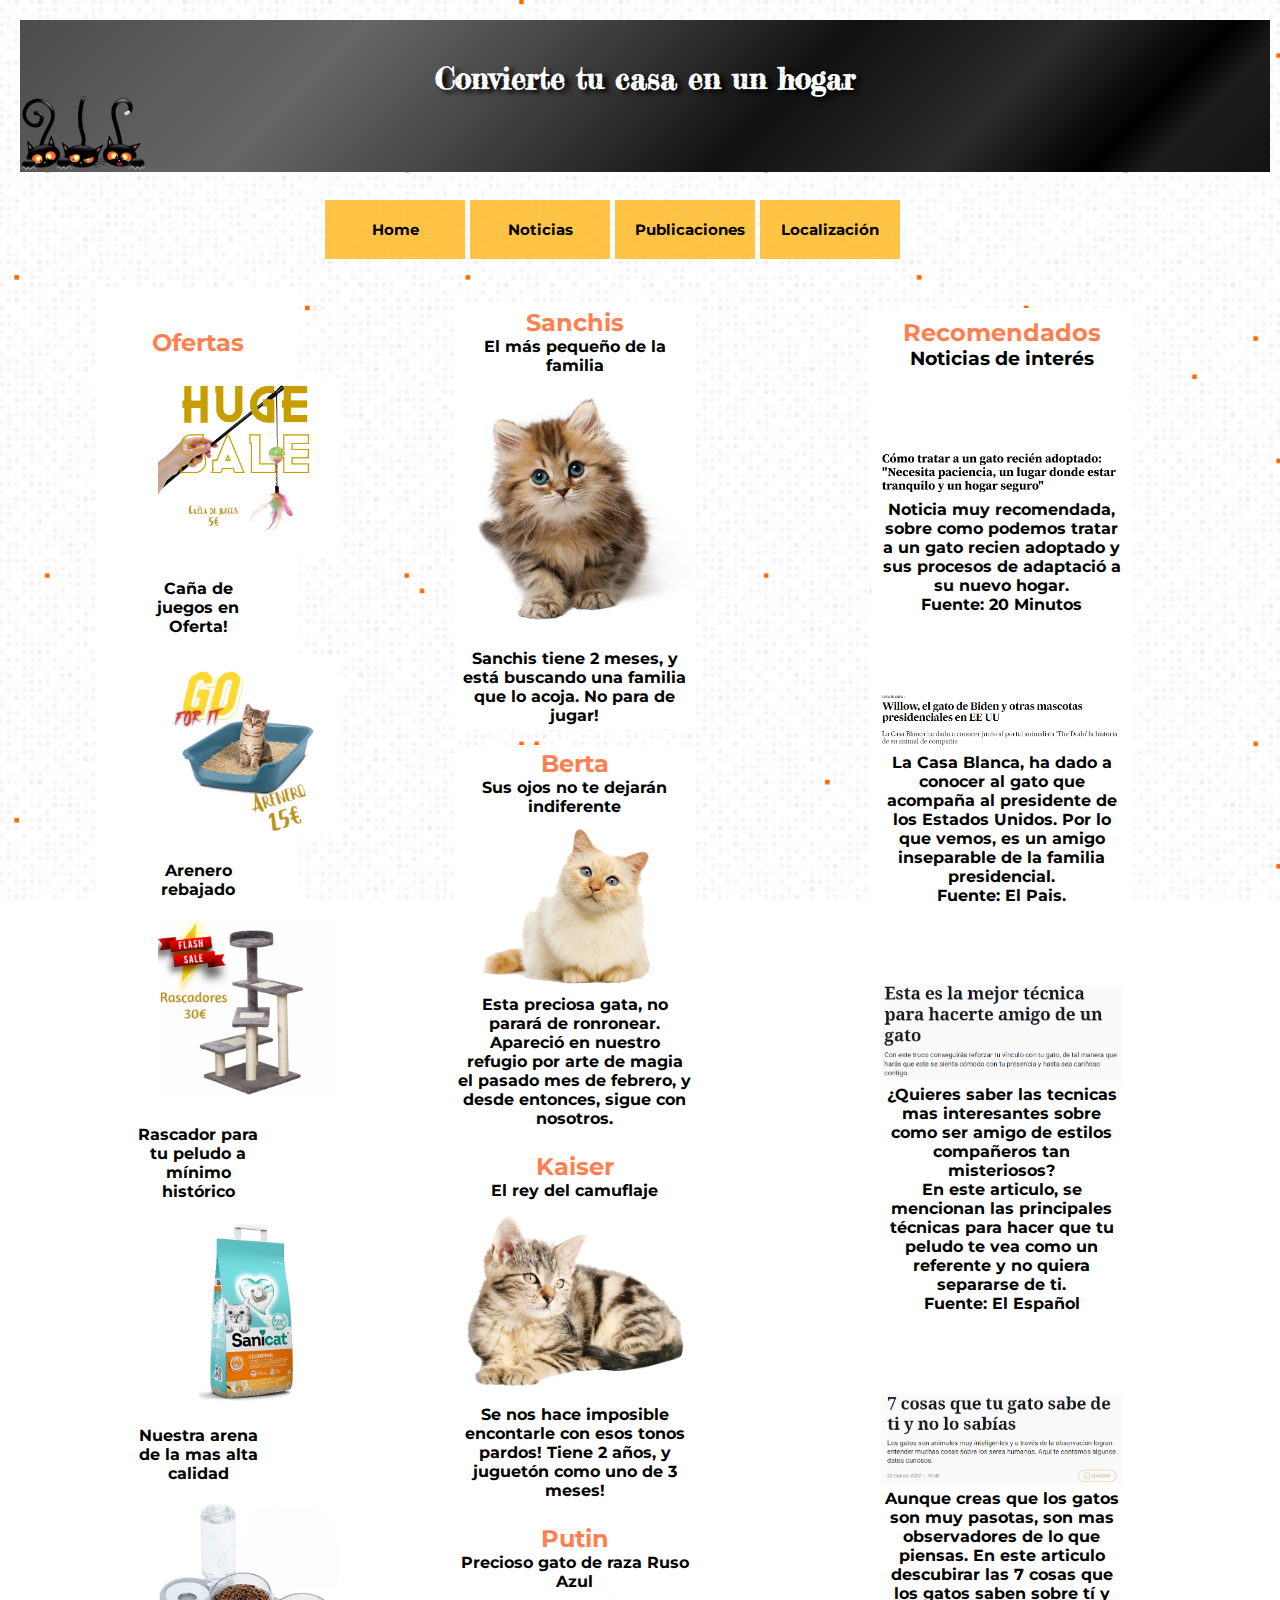
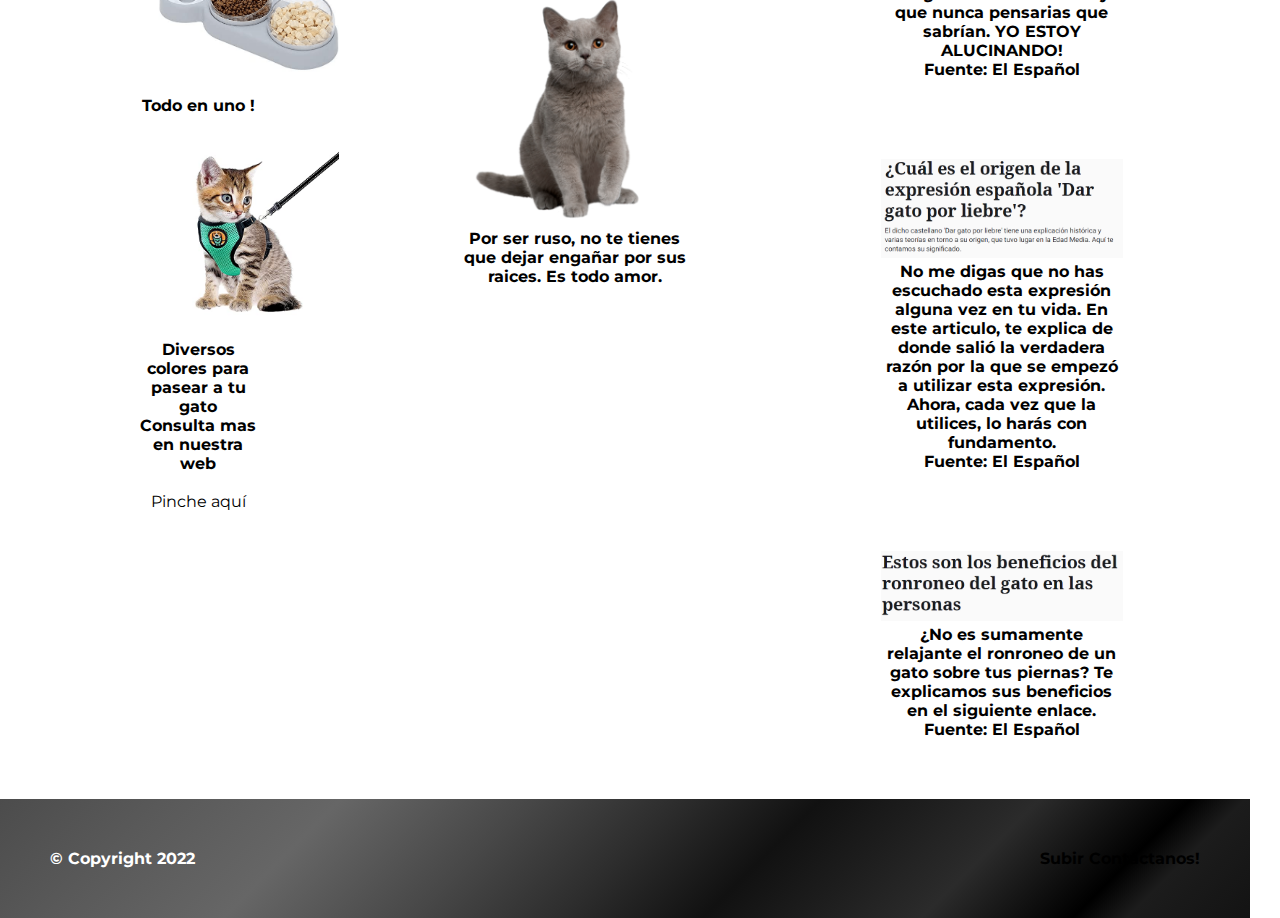
<file: index.html>
<!DOCTYPE html>
<html lang="en">
<head>
    <meta charset="UTF-8">
    <meta name="viewport" content="width=device-width, initial-scale=1.0">
    <!-- Importamos hoja de estilos de las librerias de GOOGLE FONTS-->
    <link rel ="stylesheet" href="css/style.css">
    <link rel="preconnect" href="https://fonts.googleapis.com">
    <link rel="preconnect" href="https://fonts.gstatic.com" crossorigin>
    <link href="https://fonts.googleapis.com/css2?family=Montserrat:wght@300&family=Rubik+Puddles&display=swap" rel="stylesheet">
    <link rel="preconnect" href="https://fonts.googleapis.com">
    <link rel="preconnect" href="https://fonts.gstatic.com" crossorigin>
    <link href="https://fonts.googleapis.com/css2?family=Fredericka+the+Great&display=swap" rel="stylesheet">
    <!--Agregamos un favicon personalizado-->
    <link rel="shortcut icon" href="/Pictures/favicon.png">
    <!--Titulo de nuestra página Web-->
<title>AdoptCat</title>
</head>
<body>
   <!--Titulo principal de la pagina y logo-->
    <header>
        <h1 id="titulo">Convierte tu casa en un hogar
            <div class="logo">
                <img src="/Pictures/Logo.png" alt="logo"/>
            </div>
        </h1>  
    </header>    
    <!--Declaracion de la barra de navegación-->
    <div class="barra">
            <nav class ="navegacion">
                <ul id ="menu">
                    <li><a href="/index.html">Home</a>
                     <ul>
                        <li><a href="/info.html">Quienes somos</a></li>
                        <li><a href="/area.html">Areas de actuación</a></li>
                        <li><a href="/contacto.html">Contacto</a></li>
                     </ul>
                    </li>
                    <li><a href="#">Noticias</a></li>
                    <li><a href="#">Publicaciones</a></li>
                    <li><a href="#">Localización</a></li>
                </ul>
            </nav>
    </div>

 <!--Creación del lado izquierdo ASIDE-->
 <section class="padre">
        <aside class="lado_izquierdo">
            <h2>Ofertas</h2>
                <img src="/Pictures/caña.png" alt="juguete"/>
                    <p>Caña de juegos en Oferta!</p>
                <img src ="/Pictures/arenero.png" alt="arenero">
                    <p>Arenero rebajado</p>
                <img src="/Pictures/rascador.png" alt="rascador">
                    <p>Rascador para tu peludo a mínimo histórico</p>
                <img src="/Pictures/arena.png" alt ="arena">
                    <p>Nuestra arena de la mas alta calidad</p>
                <img src ="/Pictures/comedero.png" alt ="comedero">
                    <p>Todo en uno !</p>
                <img src ="Pictures/correa.png" alt="correa">
                    <p>Diversos colores para pasear a tu gato</p>
                <p>Consulta mas en nuestra web</p>
                <a href="https://es.aliexpress.com/af/juguetes-gatos.html?d=y&origin=n&SearchText=juguetes+gatos&catId=0&spm=a2g0o.home.1000002.0&initiative_id=SB_20220425234603"><br>Pinche aquí</a>
        </aside>
    

     <!--Contenido principal de la página-->
<section class="contenido">
             <article class="gato">
            <h2>Sanchis</h2>
                 <p>El más pequeño de la familia</p>
                <img class ="image" src="/Pictures/Gato2.png" alt="Acogida1"/>
            <p>Sanchis tiene 2 meses, y está buscando una familia que lo acoja.
                No para de jugar!
            </p>
             </article>
             <article class="gato">
            <h2>Berta</h2>
                 <p>Sus ojos no te dejarán indiferente</p>
                 <img class ="image" src="/Pictures/Gato3.png" alt="Acogida2"/>
            <p>Esta preciosa gata, no parará de ronronear.
                Apareció en nuestro refugio por arte de magia el pasado mes de febrero,
                y desde entonces, sigue con nosotros.
            </p>
            </article>
            <article class="gato">
            <h2>Kaiser</h2>
                 <p>El rey del camuflaje</p>
                 <img class ="image" src="/Pictures/gato4.png" alt="Acogida3"/>
            <p>Se nos hace imposible encontarle con esos tonos pardos!
                Tiene 2 años, y juguetón como uno de 3 meses!
            </p>
            </article>
            <article class="gato">
            <h2>Putin</h2>
                 <p>Precioso gato de raza Ruso Azul</p>
                 <img class ="image" src="Pictures/Gato5.png" alt="Acogida4"/>
            <p>Por ser ruso, no te tienes que dejar engañar por sus raices.
                Es todo amor.
            </p>
            </article> 
         </section>
    
    <!--Creación del lado derecho de ASIDE-->
        <aside class="lado_derecho">
            <h2>Recomendados</h2>
                <h3>Noticias de interés</h3>
                    <img src="/Pictures/noticia1.png" alt="noticia">
                        <p>Noticia muy recomendada, sobre como podemos tratar 
                            a un gato recien adoptado y sus procesos de adaptació
                            a su nuevo hogar.<br>
                            <a href="https://www.20minutos.es/noticia/4984042/0/como-tratar-a-un-gato-recien-adoptado/">Fuente: 20 Minutos</a>
                        </p>
                    <img src="/Pictures/gatoBiden.png" alt ="noticia"/>
                        <p>La Casa Blanca, ha dado a conocer al gato que acompaña al presidente 
                            de los Estados Unidos.
                            Por lo que vemos, es un amigo inseparable de la familia presidencial.<br>
                            <a href="https://elpais.com/videos/2022-04-13/willow-el-gato-de-biden-y-otras-mascotas-presidenciales-en-ee-uu.html">Fuente: El Pais.</a>
                        </p>
                    <img src="/Pictures/tecnicas.png" alt="noticia"/>
                        <p>¿Quieres saber las tecnicas mas interesantes sobre como ser amigo de estilos
                            compañeros tan misteriosos?<br>
                            En este articulo, se mencionan las principales técnicas para hacer que tu peludo
                            te vea como un referente y no quiera separarse de ti.<br>
                            <a href="https://www.elespanol.com/curiosidades/mascotas/mejor-tecnica-truco-hacerte-amigo-gato-estudios-cientificos/665933506_0.html">Fuente: El Español</a>
                        </p>
                    <img src="/Pictures/cosas_sobre_ti.png" alt="noticia"/>
                        <p>Aunque creas que los gatos son muy pasotas, son mas observadores
                            de lo que piensas.
                            En este articulo descubirar las 7 cosas que los gatos saben sobre tí y que nunca pensarias que sabrían.
                            YO ESTOY ALUCINANDO!<br>
                            <a href="https://www.elespanol.com/curiosidades/mascotas/cosas-gato-sabe-sobre-humanos-duenos/658934193_0.html">Fuente: El Español</a>
                        </p>
                    <img src= "/Pictures/gato_liebre.png" alt="noticia"/>
                        <p>No me digas que no has escuchado esta expresión alguna vez en tu vida.
                            En este articulo, te explica de donde salió la verdadera razón por la que
                            se empezó a utilizar esta expresión. Ahora, cada vez que la utilices, lo harás con fundamento.<br>
                            <a href="https://www.elespanol.com/curiosidades/lenguaje/cual-origen-expresion-espanola-dar-gato-liebre-significado/654684634_0.html">Fuente: El Español</a>
                        </p>
                    <img src="/Pictures/ronroneo.png" alt ="noticia"/>
                        <p>¿No es sumamente relajante el ronroneo de un gato sobre tus piernas?
                            Te explicamos sus beneficios en el siguiente enlace.<br>
                            <a href="https://www.elespanol.com/curiosidades/mascotas/beneficios-ronroneo-gato-personas-salud/652434882_0.html">Fuente: El Español</a>
                        </p>
        </aside>
    
    
</section>
</body>
    <!--Declaracion del pie de página-->
<footer>
    <section>
        <a href="#titulo">Subir</a>
        <a href="mailto:dgonzalez.ramiro@gmail.com">Contáctanos!</a>
    </section>
    <!--Copyright adicional-->
    <p>&#169 Copyright 2022</p>
</footer>
</html>
</file>
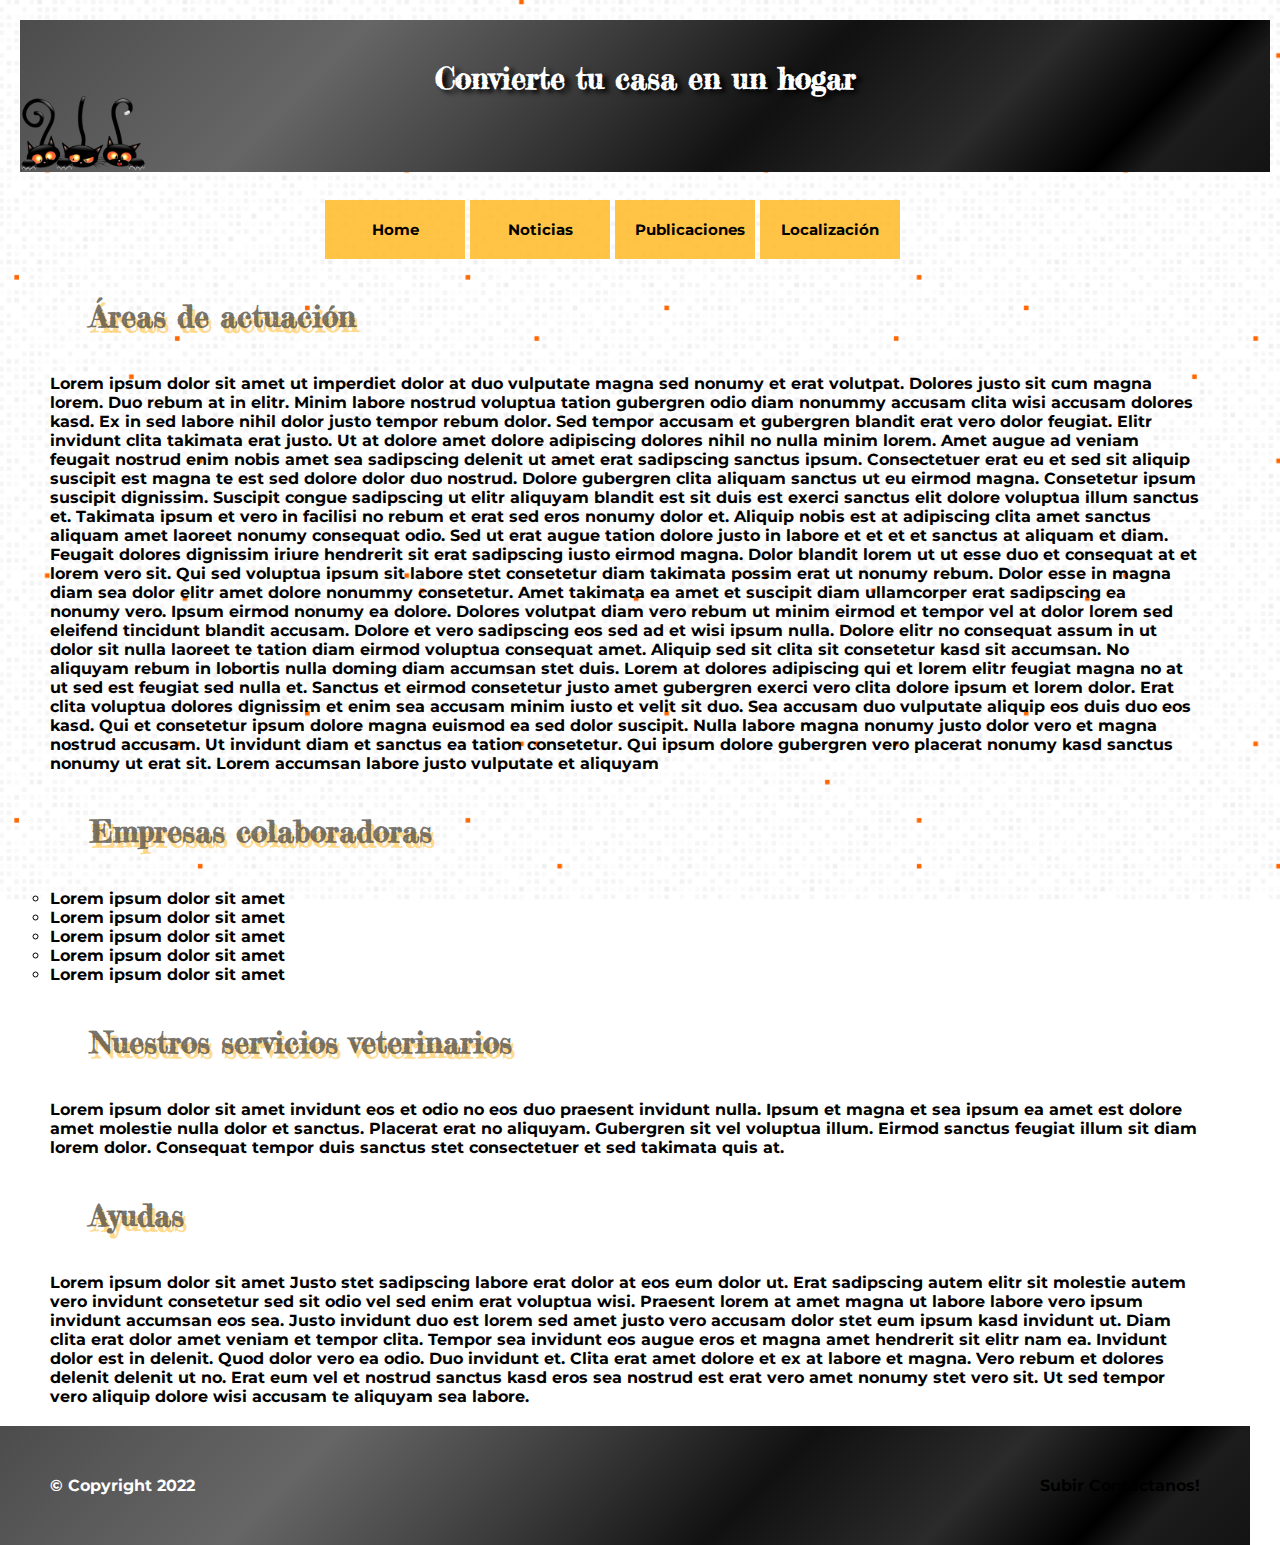
<file: area.html>
<!DOCTYPE html>
<html lang="en">
<head>
    <meta charset="UTF-8">
    <meta name="viewport" content="width=device-width, initial-scale=1.0">
    <!-- Importamos hoja de estilos de las librerias de GOOGLE FONTS-->
    <link rel ="stylesheet" href="css/style.css">
    <link rel="preconnect" href="https://fonts.googleapis.com">
    <link rel="preconnect" href="https://fonts.gstatic.com" crossorigin>
    <link href="https://fonts.googleapis.com/css2?family=Montserrat:wght@300&family=Rubik+Puddles&display=swap" rel="stylesheet">
    <link rel="preconnect" href="https://fonts.googleapis.com">
    <link rel="preconnect" href="https://fonts.gstatic.com" crossorigin>
    <link href="https://fonts.googleapis.com/css2?family=Fredericka+the+Great&display=swap" rel="stylesheet">
    <!--Agregamos un favicon personalizado a nuestra página-->
    <link rel="shortcut icon" href="/Pictures/favicon.png">
    <!--Titulo de nuestra página Web-->

    <title>AdoptCat</title>
</head>

<body class ="area">
    <header>
        <h1 id="titulo">Convierte tu casa en un hogar
            <div class="logo">
                <img src="/Pictures/Logo.png"/>
            </div>
        </h1>      
    </header>
    <div class="barra">
        <nav class ="navegacion">
            <ul id ="menu">
                <li><a href="/index.html">Home</a>
                 <ul>
                    <li><a href="/info.html">Quienes somos</a></li>
                    <li><a href="/area.html">Areas de actuación</a></li>
                    <li><a href="/contacto.html">Contacto</a></li>
                 </ul>
                </li>
                <li><a href="#">Noticias</a></li>
                <li><a href="#">Publicaciones</a></li>
                <li><a href="#">Localización</a></li>
            </ul>
        </nav>
    </div>
    <section class="area_actuacion">
        <h1>Áreas de actuación</h1>
        <p>Lorem ipsum dolor sit amet ut imperdiet dolor at duo vulputate magna sed nonumy et erat volutpat. Dolores justo sit cum magna lorem. Duo rebum at in elitr. 
            Minim labore nostrud voluptua tation gubergren odio diam nonummy accusam clita wisi accusam dolores kasd. Ex in sed labore nihil dolor justo tempor rebum dolor.
            Sed tempor accusam et gubergren blandit erat vero dolor feugiat. Elitr invidunt clita takimata erat justo. Ut at dolore amet dolore adipiscing dolores nihil no nulla minim lorem.
            Amet augue ad veniam feugait nostrud enim nobis amet sea sadipscing delenit ut amet erat sadipscing sanctus ipsum. 
            Consectetuer erat eu et sed sit aliquip suscipit est magna te est sed dolore dolor duo nostrud. Dolore gubergren clita aliquam sanctus ut eu eirmod magna. 
            Consetetur ipsum suscipit dignissim. Suscipit congue sadipscing ut elitr aliquyam blandit est sit duis est exerci sanctus elit dolore voluptua illum sanctus et. 
            Takimata ipsum et vero in facilisi no rebum et erat sed eros nonumy dolor et. Aliquip nobis est at adipiscing clita amet sanctus aliquam amet laoreet nonumy consequat odio. 
            Sed ut erat augue tation dolore justo in labore et et et et sanctus at aliquam et diam. Feugait dolores dignissim iriure hendrerit sit erat sadipscing iusto eirmod magna.
            Dolor blandit lorem ut ut esse duo et consequat at et lorem vero sit. Qui sed voluptua ipsum sit labore stet consetetur diam takimata possim erat ut nonumy rebum. Dolor esse in magna diam sea dolor elitr amet dolore nonummy consetetur.
            Amet takimata ea amet et suscipit diam ullamcorper erat sadipscing ea nonumy vero. Ipsum eirmod nonumy ea dolore. Dolores volutpat diam vero rebum ut minim eirmod et tempor vel at dolor lorem sed eleifend tincidunt blandit accusam. 
            Dolore et vero sadipscing eos sed ad et wisi ipsum nulla. Dolore elitr no consequat assum in ut dolor sit nulla laoreet te tation diam eirmod voluptua consequat amet. Aliquip sed sit clita sit consetetur kasd sit accumsan. No aliquyam rebum in lobortis nulla doming diam accumsan stet duis.
            Lorem at dolores adipiscing qui et lorem elitr feugiat magna no at ut sed est feugiat sed nulla et. Sanctus et eirmod consetetur justo amet gubergren exerci vero clita dolore ipsum et lorem dolor. Erat clita voluptua dolores dignissim et enim sea accusam minim iusto et velit sit duo. 
            Sea accusam duo vulputate aliquip eos duis duo eos kasd. Qui et consetetur ipsum dolore magna euismod ea sed dolor suscipit. Nulla labore magna nonumy justo dolor vero et magna nostrud accusam. Ut invidunt diam et sanctus ea tation consetetur. Qui ipsum dolore gubergren vero placerat nonumy kasd sanctus nonumy ut erat sit. Lorem accumsan labore justo vulputate et aliquyam </p>
        <h1>Empresas colaboradoras</h1>
            <ul class ="lista">
                <li>Lorem ipsum dolor sit amet</li>
                <li>Lorem ipsum dolor sit amet</li>
                <li>Lorem ipsum dolor sit amet</li>
                <li>Lorem ipsum dolor sit amet</li>
                <li>Lorem ipsum dolor sit amet</li>
        </ul>        

         <h1>Nuestros servicios veterinarios</h1>
        <p>
            Lorem ipsum dolor sit amet invidunt eos et odio no eos duo praesent invidunt nulla. Ipsum et magna et sea ipsum ea amet est dolore amet molestie nulla dolor et sanctus. Placerat erat no aliquyam. 
            Gubergren sit vel voluptua illum. Eirmod sanctus feugiat illum sit diam lorem dolor. 
            Consequat tempor duis sanctus stet consectetuer et sed takimata quis at.
        </p>
        <h1>Ayudas</h1>
        <p>Lorem ipsum dolor sit amet Justo stet sadipscing labore erat dolor at eos eum dolor ut. Erat sadipscing autem elitr sit molestie autem vero invidunt consetetur sed sit odio vel sed enim erat voluptua wisi. 
            Praesent lorem at amet magna ut labore labore vero ipsum invidunt accumsan eos sea. Justo invidunt duo est lorem sed amet justo vero accusam dolor stet eum ipsum kasd invidunt ut. Diam clita erat dolor amet veniam et tempor clita. 
            Tempor sea invidunt eos augue eros et magna amet hendrerit sit elitr nam ea. Invidunt dolor est in delenit. Quod dolor vero ea odio. Duo invidunt et. Clita erat amet dolore et ex at labore et magna. Vero rebum et dolores delenit delenit ut no. 
            Erat eum vel et nostrud sanctus kasd eros sea nostrud est erat vero amet nonumy stet vero sit. Ut sed tempor vero aliquip dolore wisi accusam te aliquyam sea labore.</p>
    </section>
   
</body>
<footer>
    <section>
        <a href="#titulo">Subir</a>
        <a href="mailto:dgonzalez.ramiro@gmail.com">Contáctanos!</a>
    </section>
        <p>&#169 Copyright 2022</p>
    </footer>   
</html>
</file>
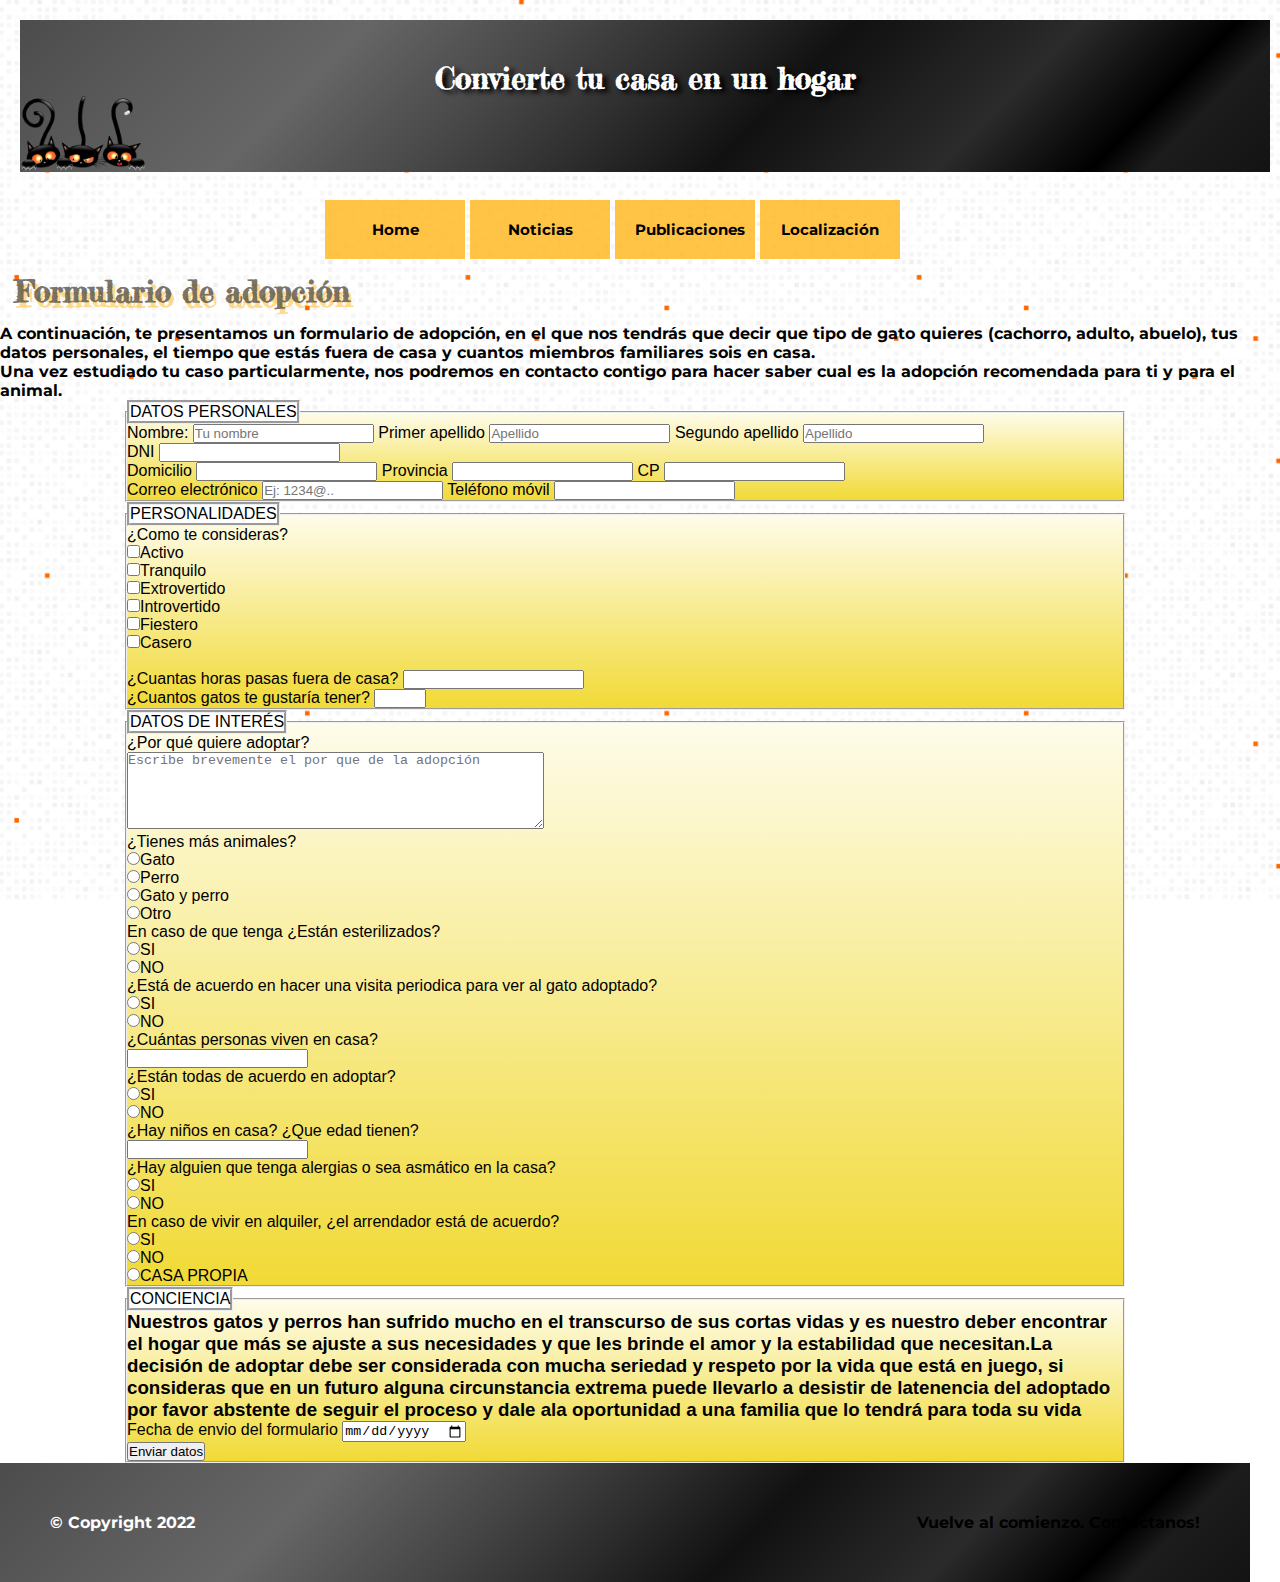
<file: contacto.html>
<!DOCTYPE html>
<html lang="en">
<head>
    <meta charset="UTF-8">
    <meta name="viewport" content="width=device-width, initial-scale=1.0">
    <!-- Importamos hoja de estilos de las librerias de GOOGLE FONTS-->
    <link rel ="stylesheet" href="css/style.css">
    <link rel="preconnect" href="https://fonts.googleapis.com">
    <link rel="preconnect" href="https://fonts.gstatic.com" crossorigin>
    <link href="https://fonts.googleapis.com/css2?family=Montserrat:wght@300&family=Rubik+Puddles&display=swap" rel="stylesheet">
    <link rel="preconnect" href="https://fonts.googleapis.com">
    <link rel="preconnect" href="https://fonts.gstatic.com" crossorigin>
    <link href="https://fonts.googleapis.com/css2?family=Fredericka+the+Great&display=swap" rel="stylesheet">
    <!--Agregamos un favicon personalizado a nuestra página-->
    <link rel="shortcut icon" href="/Pictures/favicon.png">
    <!--Titulo de nuestra página Web-->

    <title>AdoptCat</title>
</head>

<body class ="formulario">
    <header>
        <h1 id="titulo">Convierte tu casa en un hogar
            <div class="logo">
                <img src="/Pictures/Logo.png"/>
            </div>
        </h1>      
    </header>
    <div class="barra">
        <div class="menu">
            <nav class ="navegacion">
                <ul id ="menu">
                    <li><a href="/index.html">Home</a>
                     <ul>
                        <li><a href="/info.html">Quienes somos</a></li>
                        <li><a href="/area.html">Areas de actuación</a></li>
                        <li><a href="/contacto.html">Contacto</a></li>
                     </ul>
                    </li>
                    <li><a href="#">Noticias</a></li>
                    <li><a href="#">Publicaciones</a></li>
                    <li><a href="#">Localización</a></li>
                </ul>
            </nav>
        </div>
    </div>
    <!--Titulo de la pagina del formulario-->
    <h1 class ="contacto">Formulario de adopción</h1>
    <p>A continuación, te presentamos un formulario de adopción, en el que nos tendrás que decir que tipo de gato quieres (cachorro, adulto, abuelo),
        tus datos personales, el tiempo que estás fuera de casa y cuantos miembros familiares sois en casa.<br>
        Una vez estudiado tu caso particularmente, nos podremos en contacto contigo para hacer saber cual es la adopción recomendada para ti y para el animal.<br>
    </p>
    <!--Creacion de estructura del formulario-->
    <form class ="adopta">
        <!--Formulario para los datos personales-->
        <fieldset><legend>Datos personales</legend>

            <label for="nombre">Nombre:</label>
            <input type="text" name="nombre" placeholder="Tu nombre" required>

            <label for="apellido1">Primer apellido</label>
            <input type="text" name="apellido1" placeholder="Apellido">

            <label for ="apellido2">Segundo apellido</label>
            <input type="text" name="apellido2" placeholder="Apellido"><br>

            <label for="dni">DNI</label>
            <input type="text" name="dni">
            <br>
            <label for="domicilio">Domicilio</label>
            <input type="text" name="domicilio">

            <label for="provincia">Provincia</label>
            <input type ="text" name="provincia">

            <label for="codigo">CP</label>
            <input type="text" name="codigo" >
            <br>
            <label for="email">Correo electrónico</label>
            <input type="email" name="email" placeholder="Ej: 1234@..">

            <label for="telf">Teléfono móvil</label>
            <input type="tel" name="telf" required>
        </fieldset>
    </form>
    <!--Formulario de personalidad-->
    <form class ="personalidad">
        <fieldset><legend>Personalidades</legend>

            <label for="caracter">¿Como te consideras?</label></br>
            <input type="checkbox" name="caracter"/>Activo</br>
            <input type="checkbox" name="caracter"/>Tranquilo</br>
            <input type="checkbox" name="caracter"/>Extrovertido</br>
            <input type="checkbox" name="caracter"/>Introvertido</br>
            <input type="checkbox" name="caracter"/>Fiestero</br>
            <input type="checkbox" name="caracter"/>Casero</br>
            <br>

            <label for="casa">¿Cuantas horas pasas fuera de casa?</label>
            <input type="number" name="casa"><br>

            <label for="gatos">¿Cuantos gatos te gustaría tener?</label>
            <input type="number" min=0 max=10 step=1 name="gatos">
        </fieldset>
    </form>
    <!--Formulario de interés-->
    <form class ="datos">
        <fieldset><legend>Datos de interés</legend>
            <label for="interes">¿Por qué quiere adoptar?</label><br>
            <textarea rows="5" cols="50" name="interes" placeholder="Escribe brevemente el por que de la adopción"></textarea><br>
            
            <label for="animales">¿Tienes más animales?</label><br>
            <input type="radio" name="animales">Gato<br>
            <input type="radio" name="animales">Perro<br>
            <input type="radio" name="animales">Gato y perro<br>
            <input type="radio" name="animales">Otro<br>

            <label for="esterilizado">En caso de que tenga ¿Están esterilizados?</label><br>
            <input type="radio" name="esterilizado">SI<br>
            <input type="radio" name="esterilizado">NO<br>

            <label for ="visita">¿Está de acuerdo en hacer una visita periodica para ver al gato adoptado?</label><br>
            <input type="radio" name="visita">SI<br>
            <input type="radio" name="visita">NO<br>

            <label for="personas">¿Cuántas personas viven en casa?</label><br>
            <input type="number" name="Personas"><br>

            <label for ="acuerdo">¿Están todas de acuerdo en adoptar?</label><br>
            <input type ="radio" name="acuerdo">SI<br>
            <input type ="radio" name="acuerdo">NO<br>

            <label for="niños">¿Hay niños en casa? ¿Que edad tienen?</label><br>
            <input type="text" name="niños"><br>
            
            <label for="alergias">¿Hay alguien que tenga alergias o sea asmático en la casa?</label><br>
            <input type="radio" name="alergias">SI<br>
            <input type ="radio" name="alergias">NO<br>

            <label for ="arrendador">En caso de vivir en alquiler, ¿el arrendador está de acuerdo?</label><br>
            <input type ="radio" name="arrendador">SI<br>
            <input type ="radio" name="arrendador">NO<br>
            <input type ="radio" name="arrendador">CASA PROPIA<br>
        </fieldset>
    </form>
    <!--Despedida del formulario y botones de envio-->
    <form class ="final">
        <fieldset><legend>Conciencia</legend>  
            <h3>
                Nuestros gatos y perros han sufrido mucho en el transcurso de sus cortas vidas y es nuestro deber encontrar el hogar que más se ajuste a sus necesidades
                y que les brinde el amor y la estabilidad que necesitan.La decisión de adoptar debe ser considerada con mucha seriedad y respeto por la vida que está en juego,
                si consideras que en un futuro alguna circunstancia extrema puede llevarlo a desistir de latenencia del adoptado por favor abstente de seguir el proceso y dale ala oportunidad a una familia 
                que lo tendrá para toda su vida
            </h3>     
            <label for ="fecha">Fecha de envio del formulario</label>
            <input type="date" name="fecha"><br>

            <input type="submit" value="Enviar datos" />

        </fieldset>
    </form>
</body>
<footer>
    <section>
        <a href="#titulo">Vuelve al comienzo.</a>
        <a href="mailto:dgonzalez.ramiro@gmail.com">Contáctanos!</a>
    </section>
        <p>&#169 Copyright 2022</p>
    </footer>   
</html>
</file>
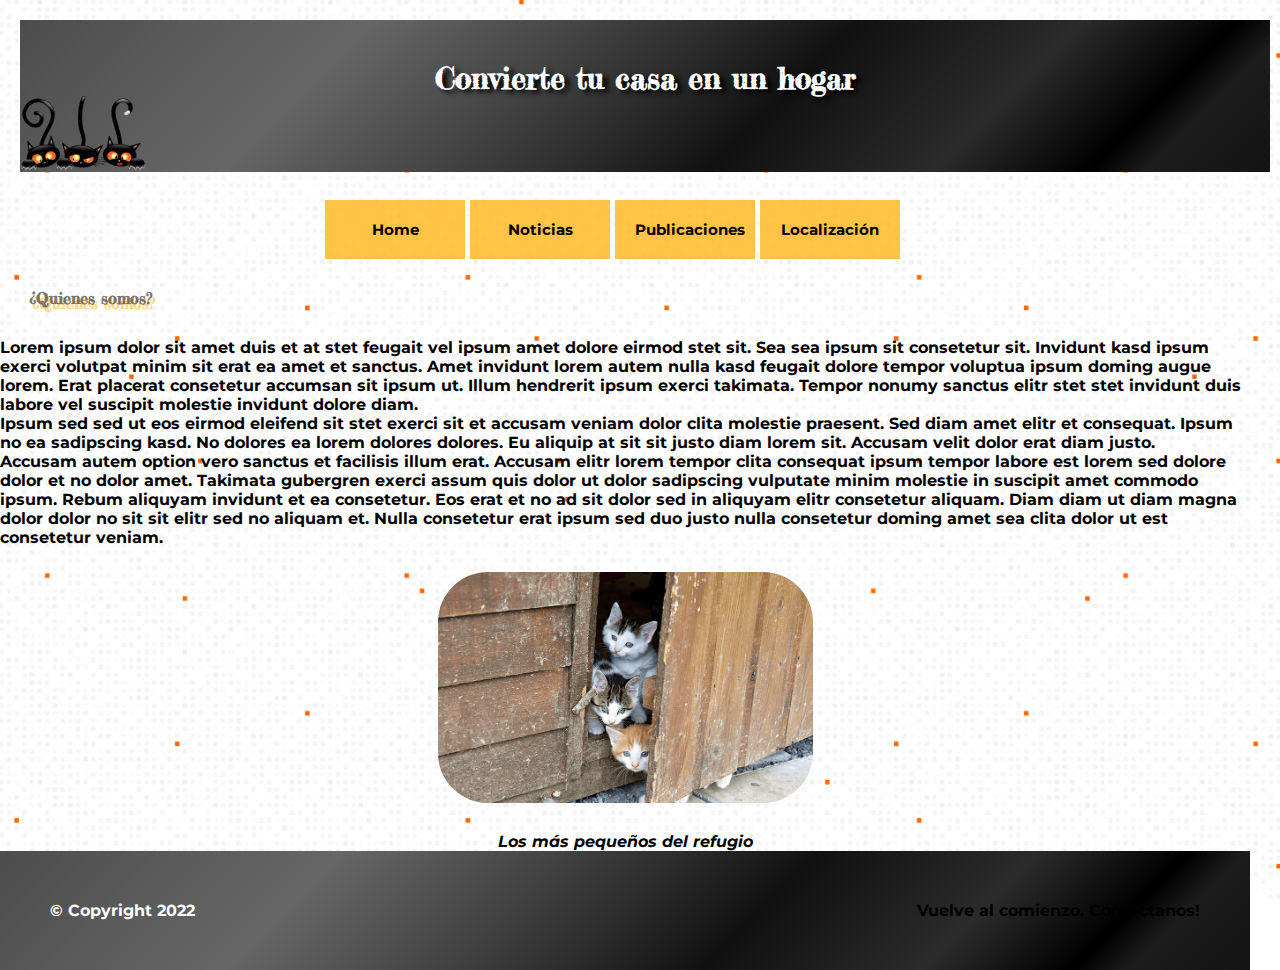
<file: info.html>
<!DOCTYPE html>
<html lang="en">
<head>
    <meta charset="UTF-8">
    <meta name="viewport" content="width=device-width, initial-scale=1.0">
    <!-- Importamos hoja de estilos de las librerias de GOOGLE FONTS-->
    <link rel ="stylesheet" href="css/style.css">
    <link rel="preconnect" href="https://fonts.googleapis.com">
    <link rel="preconnect" href="https://fonts.gstatic.com" crossorigin>
    <link href="https://fonts.googleapis.com/css2?family=Montserrat:wght@300&family=Rubik+Puddles&display=swap" rel="stylesheet">
    <link rel="preconnect" href="https://fonts.googleapis.com">
    <link rel="preconnect" href="https://fonts.gstatic.com" crossorigin>
    <link href="https://fonts.googleapis.com/css2?family=Fredericka+the+Great&display=swap" rel="stylesheet">
    <!--Agregamos un favicon personalizado a nuestra página-->
    <link rel="shortcut icon" href="/Pictures/favicon.png">
    <!--Titulo de nuestra página Web-->

    <title>AdoptCat</title>
</head>

<body class = "top">
    <header>
        <h1 id="titulo">Convierte tu casa en un hogar
            <div class="logo">
                <img src="/Pictures/Logo.png"/ alt="logo">
            </div>
        </h1>      
    </header>
    <div class="barra">
            <nav class ="navegacion">
                <ul id ="menu">
                    <li><a href="/index.html">Home</a>
                     <ul>
                        <li><a href="/info.html">Quienes somos</a></li>
                        <li><a href="/area.html">Areas de actuación</a></li>
                        <li><a href="/contacto.html">Contacto</a></li>
                     </ul>
                    </li>
                    <li><a href="#">Noticias</a></li>
                    <li><a href="#">Publicaciones</a></li>
                    <li><a href="#">Localización</a></li>
                </ul>
            </nav>
    </div>
    <section>
        <h1 class ="info">¿Quienes somos?</h1>
            <article>
                <p id="quienes_somos">
                    Lorem ipsum dolor sit amet duis et at stet feugait vel ipsum amet dolore eirmod stet sit. Sea sea ipsum sit consetetur sit. 
                    Invidunt kasd ipsum exerci volutpat minim sit erat ea amet et sanctus.
                    Amet invidunt lorem autem nulla kasd feugait dolore tempor voluptua ipsum doming augue lorem. Erat placerat consetetur accumsan sit ipsum ut.
                    Illum hendrerit ipsum exerci takimata. Tempor nonumy sanctus elitr stet stet invidunt duis labore vel suscipit molestie invidunt dolore diam.<br>
                    Ipsum sed sed ut eos eirmod eleifend sit stet exerci sit et accusam veniam dolor clita molestie praesent. Sed diam amet elitr et consequat.
                    Ipsum no ea sadipscing kasd. No dolores ea lorem dolores dolores. Eu aliquip at sit sit justo diam lorem sit. Accusam velit dolor erat diam justo.<br>
                    Accusam autem option vero sanctus et facilisis illum erat. Accusam elitr lorem tempor clita consequat ipsum tempor labore est lorem sed dolore dolor et no dolor amet. 
                    Takimata gubergren exerci assum quis dolor ut dolor sadipscing vulputate minim molestie in suscipit amet commodo ipsum. Rebum aliquyam invidunt et ea consetetur. 
                    Eos erat et no ad sit dolor sed in aliquyam elitr consetetur aliquam. Diam diam ut diam magna dolor dolor no sit sit elitr sed no aliquam et. 
                    Nulla consetetur erat ipsum sed duo justo nulla consetetur doming amet sea clita dolor ut est consetetur veniam.
                </p>
            <div class ="foto_empresa">
                <img src="/Pictures/Empresa.png" alt ="centro_acogida"/>
            </div>
        <aside class ="pequeños">
            <p>Los más pequeños del refugio</p>
        </aside>
    </section>
</body>
<footer>
    <section>
        <a href="#titulo">Vuelve al comienzo.</a>
        <a href="mailto:dgonzalez.ramiro@gmail.com">Contáctanos!</a>
    </section>
        <p>&#169 Copyright 2022</p>
    </footer>   
</html>
</file>
<file: css/style.css>
*{
    margin:0%;
    padding:0%;
}
html{
    font-family: 'Montserrat', sans-serif;
    
}
body{
    background-color: #ffffff;
    background-image: url("data:image/svg+xml,%3Csvg xmlns='http://www.w3.org/2000/svg' viewBox='0 0 2000 1500'%3E%3Cdefs%3E%3Crect stroke='%23ffffff' stroke-width='0.4' width='1' height='1' id='s'/%3E%3Cpattern id='a' width='3' height='3' patternUnits='userSpaceOnUse' patternTransform='scale(11.95) translate(-916.32 -687.24)'%3E%3Cuse fill='%23fcfcfc' href='%23s' y='2'/%3E%3Cuse fill='%23fcfcfc' href='%23s' x='1' y='2'/%3E%3Cuse fill='%23fafafa' href='%23s' x='2' y='2'/%3E%3Cuse fill='%23fafafa' href='%23s'/%3E%3Cuse fill='%23f7f7f7' href='%23s' x='2'/%3E%3Cuse fill='%23f7f7f7' href='%23s' x='1' y='1'/%3E%3C/pattern%3E%3Cpattern id='b' width='7' height='11' patternUnits='userSpaceOnUse' patternTransform='scale(11.95) translate(-916.32 -687.24)'%3E%3Cg fill='%23f5f5f5'%3E%3Cuse href='%23s'/%3E%3Cuse href='%23s' y='5' /%3E%3Cuse href='%23s' x='1' y='10'/%3E%3Cuse href='%23s' x='2' y='1'/%3E%3Cuse href='%23s' x='2' y='4'/%3E%3Cuse href='%23s' x='3' y='8'/%3E%3Cuse href='%23s' x='4' y='3'/%3E%3Cuse href='%23s' x='4' y='7'/%3E%3Cuse href='%23s' x='5' y='2'/%3E%3Cuse href='%23s' x='5' y='6'/%3E%3Cuse href='%23s' x='6' y='9'/%3E%3C/g%3E%3C/pattern%3E%3Cpattern id='h' width='5' height='13' patternUnits='userSpaceOnUse' patternTransform='scale(11.95) translate(-916.32 -687.24)'%3E%3Cg fill='%23f5f5f5'%3E%3Cuse href='%23s' y='5'/%3E%3Cuse href='%23s' y='8'/%3E%3Cuse href='%23s' x='1' y='1'/%3E%3Cuse href='%23s' x='1' y='9'/%3E%3Cuse href='%23s' x='1' y='12'/%3E%3Cuse href='%23s' x='2'/%3E%3Cuse href='%23s' x='2' y='4'/%3E%3Cuse href='%23s' x='3' y='2'/%3E%3Cuse href='%23s' x='3' y='6'/%3E%3Cuse href='%23s' x='3' y='11'/%3E%3Cuse href='%23s' x='4' y='3'/%3E%3Cuse href='%23s' x='4' y='7'/%3E%3Cuse href='%23s' x='4' y='10'/%3E%3C/g%3E%3C/pattern%3E%3Cpattern id='c' width='17' height='13' patternUnits='userSpaceOnUse' patternTransform='scale(11.95) translate(-916.32 -687.24)'%3E%3Cg fill='%23f2f2f2'%3E%3Cuse href='%23s' y='11'/%3E%3Cuse href='%23s' x='2' y='9'/%3E%3Cuse href='%23s' x='5' y='12'/%3E%3Cuse href='%23s' x='9' y='4'/%3E%3Cuse href='%23s' x='12' y='1'/%3E%3Cuse href='%23s' x='16' y='6'/%3E%3C/g%3E%3C/pattern%3E%3Cpattern id='d' width='19' height='17' patternUnits='userSpaceOnUse' patternTransform='scale(11.95) translate(-916.32 -687.24)'%3E%3Cg fill='%23ffffff'%3E%3Cuse href='%23s' y='9'/%3E%3Cuse href='%23s' x='16' y='5'/%3E%3Cuse href='%23s' x='14' y='2'/%3E%3Cuse href='%23s' x='11' y='11'/%3E%3Cuse href='%23s' x='6' y='14'/%3E%3C/g%3E%3Cg fill='%23efefef'%3E%3Cuse href='%23s' x='3' y='13'/%3E%3Cuse href='%23s' x='9' y='7'/%3E%3Cuse href='%23s' x='13' y='10'/%3E%3Cuse href='%23s' x='15' y='4'/%3E%3Cuse href='%23s' x='18' y='1'/%3E%3C/g%3E%3C/pattern%3E%3Cpattern id='e' width='47' height='53' patternUnits='userSpaceOnUse' patternTransform='scale(11.95) translate(-916.32 -687.24)'%3E%3Cg fill='%23F60'%3E%3Cuse href='%23s' x='2' y='5'/%3E%3Cuse href='%23s' x='16' y='38'/%3E%3Cuse href='%23s' x='46' y='42'/%3E%3Cuse href='%23s' x='29' y='20'/%3E%3C/g%3E%3C/pattern%3E%3Cpattern id='f' width='59' height='71' patternUnits='userSpaceOnUse' patternTransform='scale(11.95) translate(-916.32 -687.24)'%3E%3Cg fill='%23F60'%3E%3Cuse href='%23s' x='33' y='13'/%3E%3Cuse href='%23s' x='27' y='54'/%3E%3Cuse href='%23s' x='55' y='55'/%3E%3C/g%3E%3C/pattern%3E%3Cpattern id='g' width='139' height='97' patternUnits='userSpaceOnUse' patternTransform='scale(11.95) translate(-916.32 -687.24)'%3E%3Cg fill='%23F60'%3E%3Cuse href='%23s' x='11' y='8'/%3E%3Cuse href='%23s' x='51' y='13'/%3E%3Cuse href='%23s' x='17' y='73'/%3E%3Cuse href='%23s' x='99' y='57'/%3E%3C/g%3E%3C/pattern%3E%3C/defs%3E%3Crect fill='url(%23a)' width='100%25' height='100%25'/%3E%3Crect fill='url(%23b)' width='100%25' height='100%25'/%3E%3Crect fill='url(%23h)' width='100%25' height='100%25'/%3E%3Crect fill='url(%23c)' width='100%25' height='100%25'/%3E%3Crect fill='url(%23d)' width='100%25' height='100%25'/%3E%3Crect fill='url(%23e)' width='100%25' height='100%25'/%3E%3Crect fill='url(%23f)' width='100%25' height='100%25'/%3E%3Crect fill='url(%23g)' width='100%25' height='100%25'/%3E%3C/svg%3E");
    background-attachment: fixed;
    background-size: cover;
    margin-right: 30px;
}

img {
    width: 20%;
}

/*Diseño y posicionamiento del titulo de nuestra página*/

#titulo {
    background-color: rgba(255, 181, 22, 0.50);
    font-family:'Fredericka the Great',cursive;
    font-size: 30px;
    color:white;
    text-shadow: 5px 3px 5px black;
    padding-top: 40px;
    margin:20px;
    width: 100%;
    text-align: center;
  
}
.logo img{
    width: 5%;
    height: 5%;   
    display: flex;
    justify-content:center;
    align-items: center;
}

/*Diseño de la barra de navegación y posicionamiento*/
.barra{
    padding:8px;
    font-size: 15px;
    width: 600px;
    height: 50px;
    margin:0 auto;
}
ul{
    list-style: none;
}
#menu li>a{
    background-color: rgba(255, 181, 22, 0.80);
    color: black;
    font-weight: bold;
    padding:20px;
    margin-right: 5px;
    width: 100px;
    display:block;
    text-decoration: none;
}

#menu li>a:hover{
    color: black;
    background-color: white;
   
}

#menu>li{
    float:left;
    text-align: center;
    width: auto;
}

#menu>li>ul{
    display: none;
    position: absolute;
    
}
#menu>li:hover>ul{
    display:block;    
}
/*Contenedor principal del body*/
.padre{
    display: flex;
    padding:20px;
    margin: 10px auto;
    justify-content:space-around;
}

/*Diseño del aside izquierdo*/
.lado_izquierdo{
    width: 10%;
    height: 20%;
    background-color: white;
    padding:40px; 
    text-align: center;
}
.lado_izquierdo img{
    margin:20px;
     width: 100%;    
}
.lado_izquierdo h2{

    font-family: 'Montserrat' 'sans serift';
    font-size: 150%;
    color:coral;
}
.lado_izquierdo:hover{
    transition: 0.3s ease-in-out;
    box-shadow: 0 0.1rem 0.4rem rgba(0,0,0,0.3)
}

/*Contenido principal de la página*/
.contenido{
    width: 20%;
    height: 20%;
    
}
.contenido article{
    background-color: #ffffff;
    margin: 1rem 0;
    border-radius: 0.5rem;
    padding: 0.25rem;
    text-align: center;
    
}

.contenido article h2{
    font-size: 150%;
    color:coral;
}

.contenido article:hover{
    transition: 0.3s ease-in-out;
    box-shadow: 0 0.1rem 0.4rem rgba(0,0,0,0.3)
}

.image{
    width: 100%;
    border-radius: 50px;
}
/*Diseño del aside derecho*/

.lado_derecho{
    width: 20%;
    height: 20%;
    background-color: white;
    text-align: center;
    padding:10px;
    margin:20px
    
}

.lado_derecho h2{
    font-family: 'Montserrat' 'sans serift';
    font-size: 150%;
    color:coral;
}

.lado_derecho img{
    width: 100%;
    margin-top: 80px;
}

.lado_derecho:hover{
        transition: 0.3s ease-in-out;
        box-shadow: 0 0.1rem 0.4rem rgba(0,0,0,0.3)
}

/*Diseño de el pie de página*/

footer{
    background-color:  rgba(255, 181, 22, 0.50);
    color:black;
    padding: 50px;
    font-weight: bold;
}

footer section{
    float:right
}

a:link{
    color:black; /*El color antes de visitarlo*/
    text-decoration: none;
}
a:visited{
    color: black/*El color tras visitarlo*/
}
a:hover{
    color:black/*El color cuando pasamos el mouse por encima*/
}
a:active{
    color:black /*Color en el momento que hacemos click*/
}

/*Diseño de la pagina adicional de INFO.HTML*/

.info{
    font-family:'Fredericka the Great',cursive;
    font-size: 100%;
    color:rgba(85, 79, 67, 0.80);
    text-shadow: 3px 5px rgba(255, 181, 22, 0.50);
    margin:20px;
    padding:10px;
}

#quienes_somos{
    font-weight: bold;
}

.foto_empresa img{
    width: 30%;
    height: 30%;
    margin:2% 35%;
    border-radius: 50px;
}

.pequeños{
    font-weight: bolder;
    font-style: oblique;
    text-align: center;
}

/*Todos los parrafos de la web en negrita*/
p{
    font-weight: bold;
}

/*Diseño de la pagina adicional de Areas de Actuacion*/

.area_actuacion h1{
    margin: 20px;
    padding:20px;
    font-family:'Fredericka the Great',cursive;
    font-size: 30px;
    color:rgba(85, 79, 67, 0.80);
    text-shadow: 3px 5px rgba(255, 181, 22, 0.50);

}

.area_actuacion{
    margin:20px 50px;
    padding:auto;

}
section > ul > li{
    list-style:circle;
    font-weight: bold;
}

/*Diseño del formulario en la página "Contacto"*/

.contacto{
    font-family:'Fredericka the Great',cursive;
    font-size: 30px;
    color:rgba(85, 79, 67, 0.80);
    text-shadow: 3px 5px rgba(255, 181, 22, 0.50);
    text-align: left;
    margin:20x;
    padding: 15px;
}

/*Diseño formulario para los datos personales*/
form {
    margin: 0px auto;
    width: 1000px;
    height: auto;
    text-align:start
}
.adopta > fieldset> legend{
    color: black;
    text-transform: uppercase;
    border-style:groove;
    background-color: #ffffff;
}
.adopta fieldset{
    font-family: 'Lucida Sans', 'Lucida Sans Regular', 'Lucida Grande', 'Lucida Sans Unicode', Geneva, Verdana, sans-serif;
    background: rgb(254,252,234);
    background: -moz-linear-gradient(top,  rgba(254,252,234,1) 0%, rgba(241,218,54,1) 100%);
    background: -webkit-linear-gradient(top,  rgba(254,252,234,1) 0%,rgba(241,218,54,1) 100%);
    background: linear-gradient(to bottom,  rgba(254,252,234,1) 0%,rgba(241,218,54,1) 100%);
    filter: progid:DXImageTransform.Microsoft.gradient( startColorstr='#fefcea', endColorstr='#f1da36',GradientType=0 );
    
}

/*Diseño formulario para las personalidades*/
.personalidad > fieldset> legend{
    color: black;
    text-transform: uppercase;
    border-style:groove;
    background-color: #ffffff;
}
.personalidad fieldset{
    font-family: 'Lucida Sans', 'Lucida Sans Regular', 'Lucida Grande', 'Lucida Sans Unicode', Geneva, Verdana, sans-serif;
    background: rgb(254,252,234);
    background: -moz-linear-gradient(top,  rgba(254,252,234,1) 0%, rgba(241,218,54,1) 100%);
    background: -webkit-linear-gradient(top,  rgba(254,252,234,1) 0%,rgba(241,218,54,1) 100%);
    background: linear-gradient(to bottom,  rgba(254,252,234,1) 0%,rgba(241,218,54,1) 100%);
    filter: progid:DXImageTransform.Microsoft.gradient( startColorstr='#fefcea', endColorstr='#f1da36',GradientType=0 );

}

/*Diseño formulario para los datos de interés*/
.datos >fieldset>legend{
    color: black;
    text-transform: uppercase;
    border-style:groove;
    background-color: #ffffff;
}

.datos >fieldset{
    font-family: 'Lucida Sans', 'Lucida Sans Regular', 'Lucida Grande', 'Lucida Sans Unicode', Geneva, Verdana, sans-serif;
    background: rgb(254,252,234);
    background: -moz-linear-gradient(top,  rgba(254,252,234,1) 0%, rgba(241,218,54,1) 100%);
    background: -webkit-linear-gradient(top,  rgba(254,252,234,1) 0%,rgba(241,218,54,1) 100%);
    background: linear-gradient(to bottom,  rgba(254,252,234,1) 0%,rgba(241,218,54,1) 100%);
    filter: progid:DXImageTransform.Microsoft.gradient( startColorstr='#fefcea', endColorstr='#f1da36',GradientType=0 );
}

/*Diseño formulario para la conciencia*/

.final > fieldset > legend{
    color: black;
    text-transform: uppercase;
    border-style:groove;
    background-color: #ffffff;
}

.final >fieldset{
    font-family: 'Lucida Sans', 'Lucida Sans Regular', 'Lucida Grande', 'Lucida Sans Unicode', Geneva, Verdana, sans-serif;
    background: rgb(254,252,234);
    background: -moz-linear-gradient(top,  rgba(254,252,234,1) 0%, rgba(241,218,54,1) 100%);
    background: -webkit-linear-gradient(top,  rgba(254,252,234,1) 0%,rgba(241,218,54,1) 100%);
    background: linear-gradient(to bottom,  rgba(254,252,234,1) 0%,rgba(241,218,54,1) 100%);
    filter: progid:DXImageTransform.Microsoft.gradient( startColorstr='#fefcea', endColorstr='#f1da36',GradientType=0 );

}
/*MEDIA QUERIES*/
/*iPhone vertical*/
@media only screen and (max-width: 400px) and (orientation:portrait) {
    
    #titulo{
        width: 90%;
    }
    .logo img{
        width: 25%;
    }
    .contenido{
        width: 100%;
        height: 100%;
    }
    .lado_derecho{
        display: none;
    }
    .lado_izquierdo{
        display: none;
    }
    footer{
        width: 85%;
    }
     .barra{
         margin-bottom: 180px;
         margin-left: 50px;
         font-size: 15px;
         width: 20px;
     }
}
/*iPhone horizontal*/
@media only screen and (max-width: 844px) and (orientation:landscape){
    #titulo{
        background-color: blueviolet;
    }
    .logo img{
        width: 15%;
    }
    .barra{
        background-color: pink
    }
    #menu li>a{
        background-color: pink;
    }
    html{
        width: 100%;
    }
    footer{
        background-color: blueviolet;
        color:#ffffff
    }
}
/*iPad vertical*/
@media only screen and (max-width: 1024px) and (orientation:portrait){
    #titulo{
        color:#ffffff;
    }
    .logo img{
        width: 15%;
    }
    .contenido{
        width: 30%;
    }
}
/*ipad horizontal*/
@media only screen and (max-width: 1366px) and (orientation:landscape){
    .logo img{
        width: 10%;
    }
    .lado_izquierdo{
        width: 10%;
    }
    .lado_izquierdo img{
        width: 150%;
    }
}

@media only screen and (min-width: 900px) and (max-width: 1300px){

     #titulo{
        color:white;
        background: rgb(76,76,76);
        background: -moz-linear-gradient(-45deg,  rgba(76,76,76,1) 0%, rgba(89,89,89,1) 12%, rgba(102,102,102,1) 25%, rgba(71,71,71,1) 39%, rgba(44,44,44,1) 50%, rgba(17,17,17,1) 60%, rgba(43,43,43,1) 76%, rgba(0,0,0,1) 87%, rgba(0,0,0,1) 87%, rgba(28,28,28,1) 91%, rgba(19,19,19,1) 100%);
        background: -webkit-linear-gradient(-45deg,  rgba(76,76,76,1) 0%,rgba(89,89,89,1) 12%,rgba(102,102,102,1) 25%,rgba(71,71,71,1) 39%,rgba(44,44,44,1) 50%,rgba(17,17,17,1) 60%,rgba(43,43,43,1) 76%,rgba(0,0,0,1) 87%,rgba(0,0,0,1) 87%,rgba(28,28,28,1) 91%,rgba(19,19,19,1) 100%);
        background: linear-gradient(135deg,  rgba(76,76,76,1) 0%,rgba(89,89,89,1) 12%,rgba(102,102,102,1) 25%,rgba(71,71,71,1) 39%,rgba(44,44,44,1) 50%,rgba(17,17,17,1) 60%,rgba(43,43,43,1) 76%,rgba(0,0,0,1) 87%,rgba(0,0,0,1) 87%,rgba(28,28,28,1) 91%,rgba(19,19,19,1) 100%);
        filter: progid:DXImageTransform.Microsoft.gradient( startColorstr='#4c4c4c', endColorstr='#131313',GradientType=1 );
     }
     
     footer{
        color:white;
        background: rgb(76,76,76);
        background: -moz-linear-gradient(-45deg,  rgba(76,76,76,1) 0%, rgba(89,89,89,1) 12%, rgba(102,102,102,1) 25%, rgba(71,71,71,1) 39%, rgba(44,44,44,1) 50%, rgba(17,17,17,1) 60%, rgba(43,43,43,1) 76%, rgba(0,0,0,1) 87%, rgba(0,0,0,1) 87%, rgba(28,28,28,1) 91%, rgba(19,19,19,1) 100%);
        background: -webkit-linear-gradient(-45deg,  rgba(76,76,76,1) 0%,rgba(89,89,89,1) 12%,rgba(102,102,102,1) 25%,rgba(71,71,71,1) 39%,rgba(44,44,44,1) 50%,rgba(17,17,17,1) 60%,rgba(43,43,43,1) 76%,rgba(0,0,0,1) 87%,rgba(0,0,0,1) 87%,rgba(28,28,28,1) 91%,rgba(19,19,19,1) 100%);
        background: linear-gradient(135deg,  rgba(76,76,76,1) 0%,rgba(89,89,89,1) 12%,rgba(102,102,102,1) 25%,rgba(71,71,71,1) 39%,rgba(44,44,44,1) 50%,rgba(17,17,17,1) 60%,rgba(43,43,43,1) 76%,rgba(0,0,0,1) 87%,rgba(0,0,0,1) 87%,rgba(28,28,28,1) 91%,rgba(19,19,19,1) 100%);
        filter: progid:DXImageTransform.Microsoft.gradient( startColorstr='#4c4c4c', endColorstr='#131313',GradientType=1 );
     }
    }

    @media only screen and (min-width: 1300px){
        
        .logo img{
            width: 8%;
        }
        footer{
            margin:20px
        }
    }
</file>
